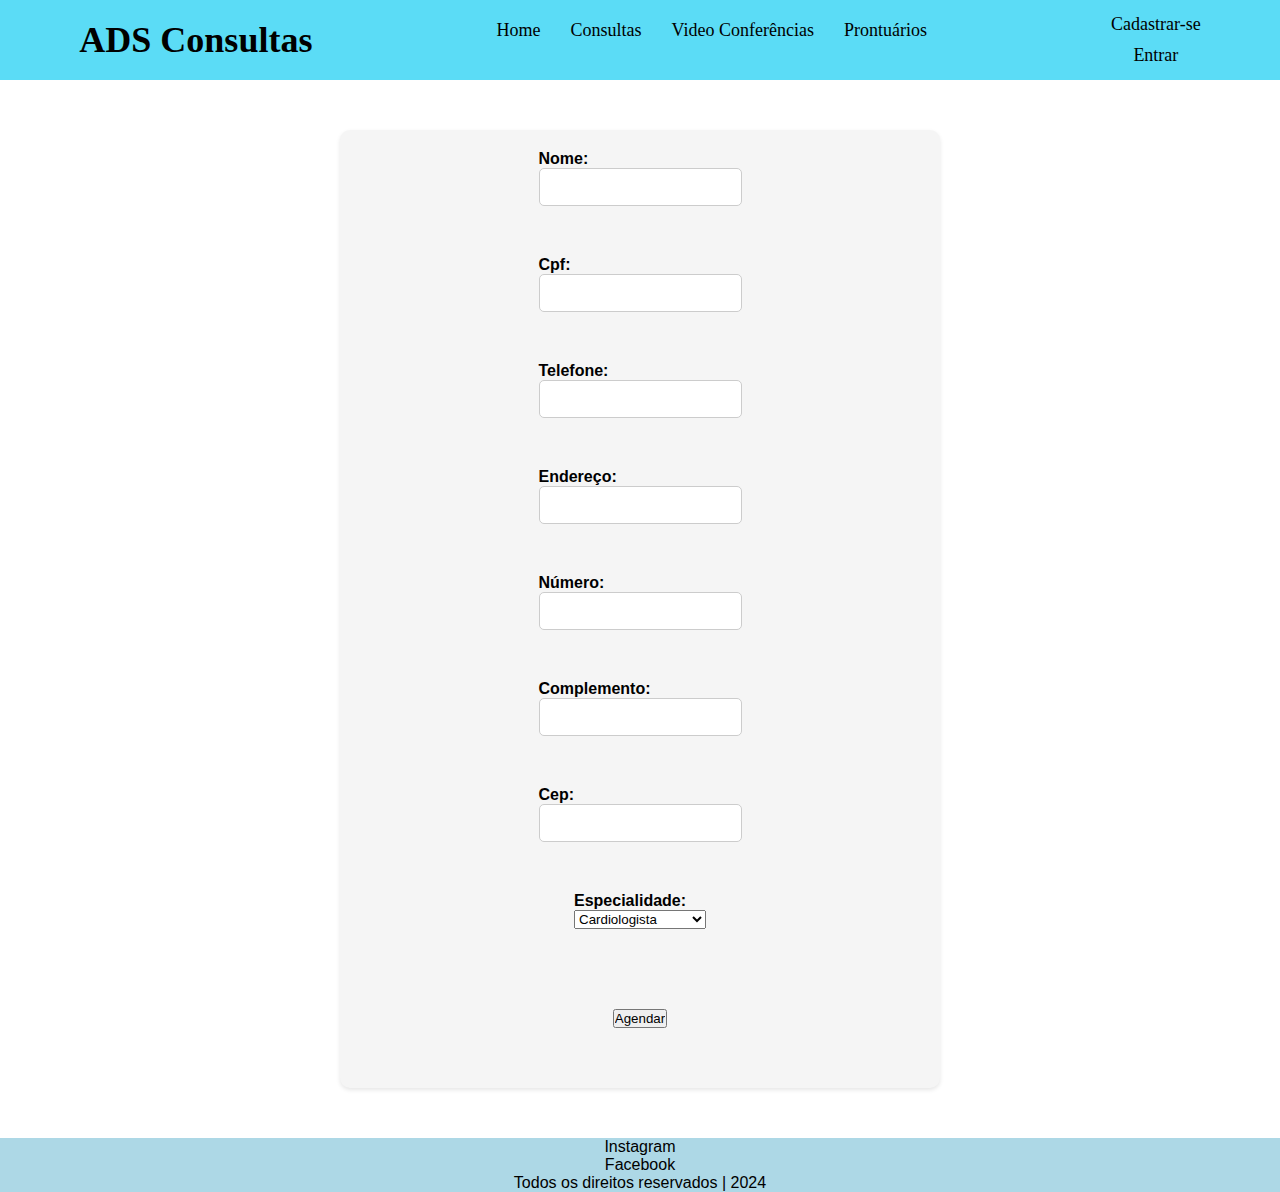
<file: PW-ProjetoFinal/Consultas.html>
<!DOCTYPE html>
<html lang="en">

<head>
    <link rel="stylesheet" href="./estilos/Style.css">
    <meta charset="UTF-8">
    <meta name="viewport" content="width=device-width, initial-scale=1.0">
    <title>ADS Consultas</title>
</head>

<body>
    <header class="cabecalho">
        <h1>ADS Consultas</h1>
        <nav class="menuCabecalho">
            <div>
                <li><a href="Home.html" class="itemNavegacao">Home</a></li>
            </div>
            <div>
                <li><a href="Consultas.html" class="itemNavegacao">Consultas</a></li>
            </div>
            <div>
                <li><a href="https://discord.gg/j33yeT6MSM" class="itemNavegacao">Video Conferências</a></li>
            </div>
            <div>
                <li><a href="Prontuarios.html" class="itemNavegacao">Prontuários</a></li>
            </div>
        </nav>
        <nav class="entrar">
            <li><a href="Cadastrar.html" class="itemNavegacao">Cadastrar-se</a></li>
            <li><a href="Entrar.html" class="itemNavegacao">Entrar</a></li>
        </nav>
    </header>
    <main>
        <!--
            Agendamento de consultas
        -->
        <div id="containerAgendamento">
            <div class="frmAgendamentoConsultas">
                <div class="frmControleAgendamento">
                    <div class="frmNomePaciente">
                        <label for="nomePaciente">Nome: </label><br>
                        <input type="text" name="" id="nomePaciente">
                    </div>
                </div>
                <div class="frmControleAgendamento">
                    <div class="frmCpfPaciente">
                        <label for="cpfPaciente">Cpf: </label><br>
                        <input type="text" name="" id="cpfPaciente">
                    </div>
                </div>
                <div class="frmControleAgendamento">
                    <div class="frmTelPaciente">
                        <label for="telPaciente">Telefone: </label><br>
                        <input type="text" name="" id="telPaciente">
                    </div>
                </div>
                <div class="frmControleAgendamento">
                    <div class="frmEndereco">
                        <label for="endPaciente">Endereço: </label><br>
                        <input type="text" name="" id="endPaciente">
                    </div>
                </div>
                <div class="frmControleAgendamento">
                    <div class="frmNumeroEndPaciente">
                        <label for="numeroEndPaciente">Número: </label><br>
                        <input type="text" name="" id="numeroEndPaciente">
                    </div>
                </div>
                <div class="frmControleAgendamento">
                    <div class="frmComplementoPaciente">
                        <label for="complementoPaciente">Complemento: </label><br>
                        <input type="text" name="" id="complementoPaciente">
                    </div>
                </div>
                <div class="frmControleAgendamento">  
                    <div class="frmCepPaciente">
                        <label for="cepPaciente">Cep: </label><br>
                        <input type="text" name="" id="cepPaciente">
                    </div>
                </div>
                <div class="frmControleAgendamento">
                    <div class="frmEspecialidade">
                        <label for="especialidade">Especialidade: </label><br>
                        <select id="especialidade">
                            <option value="cardiologista" onclick="">Cardiologista</option>
                            <option value="oftalmologista">Oftalmologista</option>
                            <option value="urologia">Urologia</option>
                            <option value="ginecologia">Ginecologia</option>
                            <option value="gatroenterologia">Gatroenterologista</option>
                            <option value="neurologia">Neurologia</option>
                            <option value="hematologia">Hematologia</option>
                            <option value="reumatologia">Reumatologia</option>
                        </select>
                    </div>
                </div>
                <div class="frmControleAgendamento">
                    <div class="frmMedicosDisponiveis">
                        
                    </div>
                </div>
                <div class="frmControleAgendamento">
                    <div class="frmAgendarConsulta">
                        <input type="submit" value="Agendar">
                    </div>
                </div>
            </div>
        </div>
    </main>
    <footer class="rodape">
        <nav class="menuRodape">
            <li><a href="https://www.youtube.com/watch?v=dQw4w9WgXcQ" class="itemNavegacao">Instagram</a></li>
            <li><a href="https://www.youtube.com/watch?v=dQw4w9WgXcQ" class="itemNavegacao">Facebook</a></li>
            <p>Todos os direitos reservados | 2024</p>
        </nav>
    </footer>

</body>

</html>
</file>
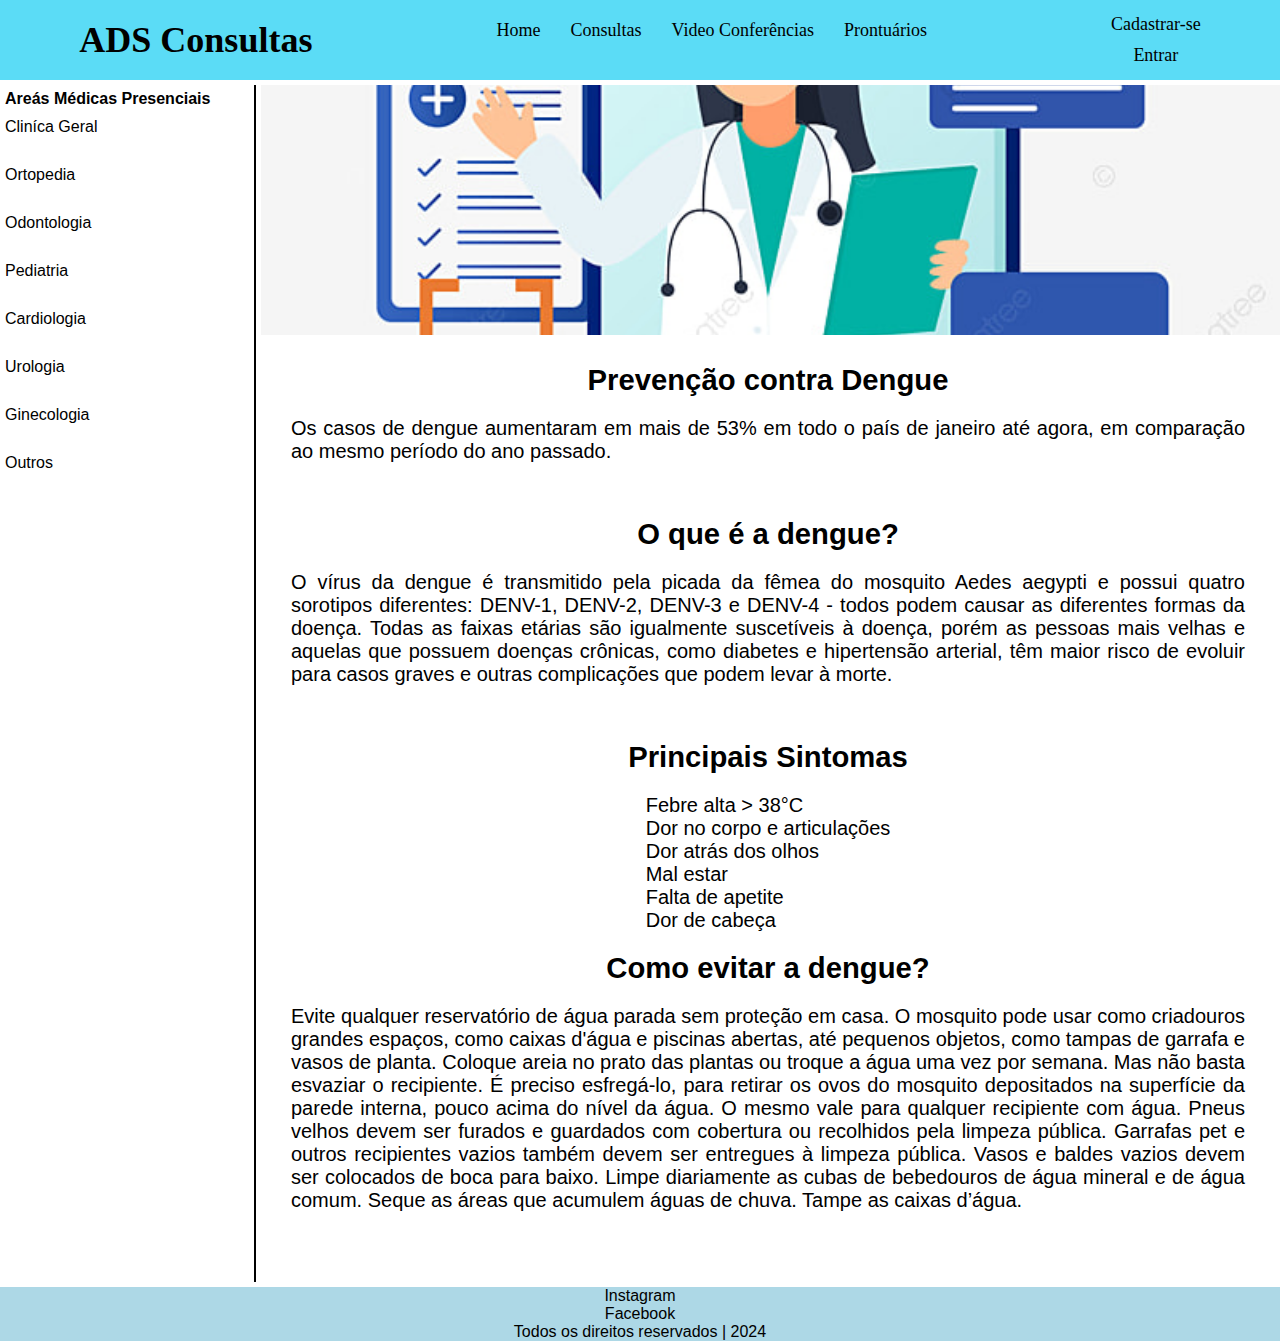
<file: PW-ProjetoFinal/Home.html>
<!DOCTYPE html>
<html lang="en">

<head>
    <meta charset="UTF-8">
    <meta name="viewport" content="width=device-width, initial-scale=1.0">
    <title>ADS Consulltas</title>
    <link rel="stylesheet" href="./estilos/Style.css">
</head>

<body>
    <header class="cabecalho">
        <h1>ADS Consultas</h1>
        <nav class="menuCabecalho">
            <div>
                <li><a href="Home.html" class="itemNavegacao">Home</a></li>
            </div>
            <div>
                <li><a href="Consultas.html" class="itemNavegacao">Consultas</a></li>
            </div>
            <div>
                <li><a href="https://discord.gg/j33yeT6MSM" class="itemNavegacao">Video Conferências</a></li>
            </div>
            <div>
                <li><a href="Prontuarios.html" class="itemNavegacao">Prontuários</a></li>
            </div>
        </nav>
        <nav class="entrar">
            <li><a href="Cadastrar.html" class="itemNavegacao">Cadastrar-se</a></li>
            <li><a href="Entrar.html" class="itemNavegacao">Entrar</a></li>
        </nav>
    </header>
    <main class="principal">
        <div class="menuPrincipal">
            <div class="tituloItensMenuPrincipal">
                <h4>Areás Médicas Presenciais</h4>
            </div>
            <section>
                <div class="itemNavegacaoPrincipal">
                    <li>Cliníca Geral</li>
                </div>
                <div class="itemNavegacaoPrincipal">
                    <li>Ortopedia</li>
                </div>
                <div class="itemNavegacaoPrincipal">
                    <li>Odontologia</li>
                </div>
                <div class="itemNavegacaoPrincipal">
                    <li>Pediatria</li>
                </div>
                <div class="itemNavegacaoPrincipal">
                    <li>Cardiologia</li>
                </div>
                <div class="itemNavegacaoPrincipal">
                    <li>Urologia</li>
                </div>
                <div class="itemNavegacaoPrincipal">
                    <li>Ginecologia</li>
                </div>
                <div class="itemNavegacaoPrincipal">
                    <li>Outros</li>
                </div>
            </section>
        </div>
        <div>
            <span class="banner">
                <img src="./assets/imagem_benner.png" alt="" class="imgPrincipal">
            </span>
            <div>
            <div class="containerTextos"></div>
                <div class="titulosTextos">
                    <h3>Prevenção contra Dengue</h3>
                </div>
                <div>
                    <p class="texto">
                        Os casos de dengue aumentaram em mais de 53% em todo o país de janeiro até agora, em comparação
                        ao
                        mesmo período do ano passado.
                    </p>
                </div>
                <div class="titulosTextos">
                    <h3>O que é a dengue?</h3>
                </div>

                <div class="textos">
                    <p class="texto">
                        O vírus da dengue é transmitido pela picada da fêmea do mosquito Aedes aegypti e possui
                        quatro
                        sorotipos diferentes: DENV-1, DENV-2, DENV-3 e DENV-4 - todos podem causar as diferentes
                        formas
                        da
                        doença.
                        Todas as faixas etárias são igualmente suscetíveis à doença, porém as pessoas mais velhas e
                        aquelas
                        que possuem doenças crônicas, como diabetes e hipertensão arterial, têm maior risco de
                        evoluir
                        para
                        casos graves e outras complicações que podem levar à morte.
                    </p>
                </div>
                <div class="titulosTextos">
                    <h3>Principais Sintomas</h3>
                </div>
                <div class="textos">
                    <p class="textoSintomas">
                        Febre alta > 38°C<br>
                        Dor no corpo e articulações<br>
                        Dor atrás dos olhos<br>
                        Mal estar<br>
                        Falta de apetite<br>
                        Dor de cabeça<br>
                    </p>
                </div>
                <div class="titulosTextos">
                    <h3>Como evitar a dengue?</h3>
                </div>
                <div class="textos">
                    <p class="texto">
                        Evite qualquer reservatório de água parada sem proteção em casa. O mosquito pode usar como
                        criadouros grandes espaços, como caixas d'água e piscinas abertas, até pequenos objetos,
                        como tampas
                        de garrafa e vasos de planta.
                        Coloque areia no prato das plantas ou troque a água uma vez por semana. Mas não basta
                        esvaziar o
                        recipiente. É preciso esfregá-lo, para retirar os ovos do mosquito depositados na superfície
                        da
                        parede interna, pouco acima do nível da água. O mesmo vale para qualquer recipiente com
                        água.
                        Pneus velhos devem ser furados e guardados com cobertura ou recolhidos pela limpeza pública.
                        Garrafas pet e outros recipientes vazios também devem ser entregues à limpeza pública. Vasos
                        e
                        baldes vazios devem ser colocados de boca para baixo. Limpe diariamente as cubas de
                        bebedouros de
                        água mineral e de água comum. Seque as áreas que acumulem águas de chuva. Tampe as caixas
                        d’água.
                    </p>
                </div>
            </div>
        </div>
        </div>
    </main>
    <footer class="rodape">
        <nav class="menuRodape">
            <li><a href="https://www.youtube.com/watch?v=dQw4w9WgXcQ" class="itemNavegacao">Instagram</a></li>
            <li><a href="https://www.youtube.com/watch?v=dQw4w9WgXcQ" class="itemNavegacao">Facebook</a></li>
            <p>Todos os direitos reservados | 2024</p>
        </nav>
    </footer>
</body>

</html>
</file>
<file: PW-ProjetoFinal/estilos/Style.css>
*{
    margin: 0;
    padding: 0;
    box-sizing: border-box;
}


body{
    font-family: Arial, Helvetica, sans-serif;
    padding: 0;
    margin: 0;
}

.cabecalho{
    display: flex;
    justify-content: space-evenly;
    align-items: center;
    font-family: serif;
    font-size: large    ;
    width: 100%;
    height: 80px;
    background-color: rgb(91, 220, 246);
}

.menuCabecalho{
    display: flex;
    gap: 30px;
    justify-content: center;
    width: 50%;
}

.entrar{
    display: flex;
    flex-direction: column;
    text-align: center;
    gap: 10px;    
}

.rodape{
    text-align: center;
    height: 15%;
    background-color: lightblue;
}

.itensRodape{
    align-items: center;
}

.principal{
    display: grid;
    grid-template-columns: 20% 80%;
}

.menuPrincipal{
    margin-top: 5px;
    margin-bottom: 5px;
    border-right: 2px black solid;
}

.imgPrincipal{
    margin: 5px;
    width: 100%;
    height: 250px;
    object-fit: cover;
}

.itemNavegacaoPrincipal{
    padding: 5px;
}

.itemNavegacao{
    color: black;
    text-decoration: none;
}

.itemNavegacao:hover{
    color: white;
    text-decoration-style: under;
    animation-delay: 1ms;
}

.tituloItensMenuPrincipal{
    margin: 5px;
}

li{
    list-style-type: none
}

.titulosTextos{
    text-align: center;
    font-size: 25px;
}

.textos{
    display: flex;
    align-items: center;
    flex-direction: column;
}

.texto{
    font-size: 20px;
    text-align: justify;
    padding: 0 35px 35px 35px;
}

.textoSintomas{
    font-size: 20px;
}

/* Estilos para o formulário de cadastro */
.conteudoFormCadastro {
    display: flex;
    align-items: center;
    flex-direction: column;
}

.formControle {
    margin: 10px;
}

#container {
    display: flex;
    flex-direction: column;
    align-items: center;
    width: 250px;
    background-color: #f5f5f5;
    border-radius: 0 0 10px 10px;
    margin: 0 0 15px 0;
}

.tituloForm {
    margin: 15px 0 0 0;
    border: 0 0 10px 0 solid black;
    text-align: center;
    border-radius: 10px 10px 0 0;
    width: 250px;
    background-color: #6195e8;
}

.frmCadastrar {
    padding: 10px;
    display: flex;
    flex-direction: column;
    align-items: center;
}

.btnCadastrar:hover {
    background-color: #6195e8;
}
/*
    Estilo das Consultas
*/
/* Estilos para o formulário de agendamento */
.frmAgendamentoConsultas {
    display: flex;
    flex-direction: column;
    align-items: center;
    margin: 50px auto;
    max-width: 600px;
    padding: 20px;
    background-color: #f5f5f5;
    border-radius: 10px;
    box-shadow: 0 2px 4px rgba(0, 0, 0, 0.1);
}

.frmControleAgendamento {
    margin-bottom: 20px;
}

label {
    font-weight: bold;
}

input[type="text"],
textarea {
    width: 100%;
    padding: 10px;
    border: 1px solid #ccc;
    border-radius: 5px;
    font-size: 14px;
}

button[type="submit"] {
    background-color: #007bff;
    color: #fff;
    border: none;
    border-radius: 5px;
    padding: 10px 20px;
    cursor: pointer;
    font-size: 16px;
    margin: 0 auto; 
    display: block; 
}

button[type="submit"]:hover {
    background-color: #0056b3;
}

/* Estilo do Prontuário 
*/
.prontuarioMain {
    display: flex;
    flex-direction: column;
    align-items: center;
    margin: 50px auto;
    max-width: 600px;
    padding: 20px;
    background-color: #f5f5f5;
    border-radius: 10px;
    box-shadow: 0 2px 4px rgba(0, 0, 0, 0.1);
}

form {
    width: 100%;
}

div {
    margin-bottom: 20px;
}

label {
    font-weight: bold;
}

input[type="text"],
textarea {
    width: 100%;
    padding: 10px;
    border: 1px solid #ccc;
    border-radius: 5px;
    font-size: 14px;
}

button[type="submit"] {
    background-color: #007bff;
    color: #fff;
    border: none;
    border-radius: 5px;
    padding: 10px 20px;
    cursor: pointer;
    font-size: 16px;
    margin: 0 auto; 
    display: block; 
}

button[type="submit"]:hover {
    background-color: #0056b3;
}
/* Estilo para Login
*/
/* Estilos para o formulário de login */
#loginForm {
    max-width: 300px;
    margin: 0 auto;
    padding: 20px;
    background-color: #f5f5f5;
    border-radius: 10px;
    box-shadow: 0 2px 4px rgba(0, 0, 0, 0.1);
}

label {
    font-weight: bold;
}

input[type="text"],
input[type="password"] {
    width: 100%;
    padding: 10px;
    margin-bottom: 10px;
    border: 1px solid #ccc;
    border-radius: 5px;
    font-size: 14px;
}

button[type="submit"] {
    background-color: #007bff;
    color: #fff;
    border: none;
    border-radius: 5px;
    padding: 10px 20px;
    cursor: pointer;
    font-size: 16px;
}

button[type="submit"]:hover {
    background-color: #0056b3;
}

#mensagemErro {
    color: red;
    font-size: 14px;
    margin-top: 10px;
}
</file>
